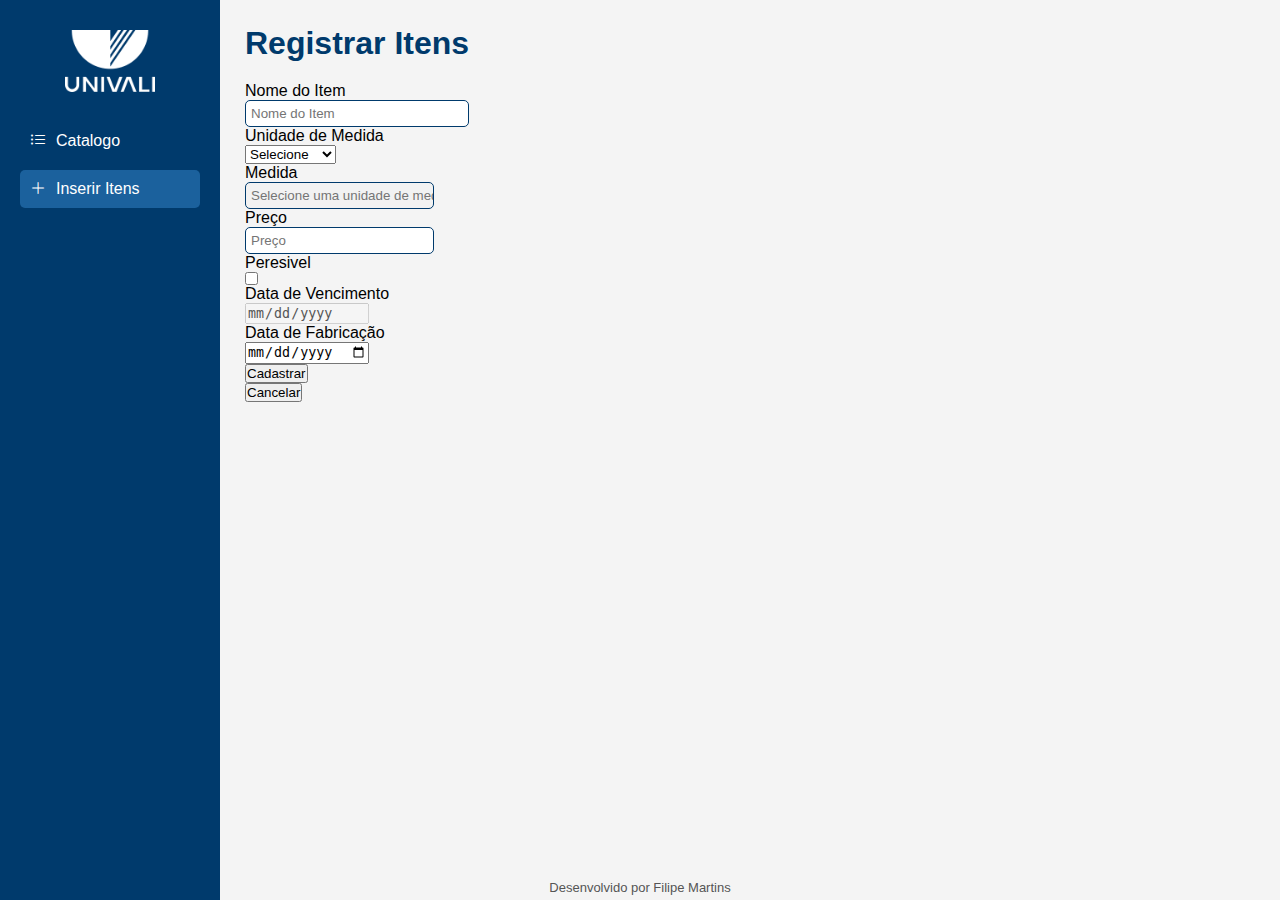
<file: index.html>
<!DOCTYPE html>
<html lang="pt-br">
<head>
    <meta charset="UTF-8">
    <meta name="viewport" content="width=device-width, initial-scale=1.0">
    <title>Sistema Univali | Registro de Itens</title>
    <script src="js/script.js"></script>
    <link rel="stylesheet" href="css/style.css">
    <link rel="stylesheet" href="https://cdn.jsdelivr.net/npm/bootstrap-icons@1.11.3/font/bootstrap-icons.min.css">
</head>
<body>
    <header>
        <nav>
            <img src="img/logo.png" alt="Logomarca Univali">
            <ul>
                <li><a href="list.html"><i class="bi bi-list-ul"></i>Catalogo</a></li>
                <li class="selected"><a href="index.html"><i class="bi bi-plus-lg"></i>Inserir Itens</a></li>
            </ul>
        </nav>
    </header>
    <main>

        <h1>Registrar Itens</h1>

        <ul id="errors"></ul>

        <form id="addItem" action="#" method="post">
            <label for="name">Nome do Item</label>
            <input id="name" type="text" name="name" placeholder="Nome do Item" maxlength="50" required>
            <label for="measureUnit">Unidade de Medida</label>
            <select name="measureUnit" id="measureUnit" required>
                <option value="">Selecione</option>
                <option value="l">Litro</option>
                <option value="kg">Quilograma</option>
                <option value="un">Unidade</option>
            </select>
            <label for="measure">Medida</label>
            <input id="measure" type="text" name="measure" placeholder="Selecione uma unidade de medida">
            <input type="hidden" id="measureWithUnit" name="measureWithUnit">
            <label for="price">Preço</label>
            <input type="text" id="price" name="price" maxlength="30" placeholder="Preço" required>
            <label for="perishable">Peresivel</label>
            <input type="checkbox" name="perishable" id="perishable">
            <label for="dueDate">Data de Vencimento</label>
            <input type="date" name="dueDate" id="dueDate">
            <label for="fabDate">Data de Fabricação</label>
            <input type="date" name="fabDate" id="fabDate" required>
            <button type="submit">Cadastrar</button>
            <a href="list.html"><button type="button" id="cancel">Cancelar</button></a>
        </form>
    </main>
    <footer>
        <p>Desenvolvido por Filipe Martins</p>
    </footer>
</body>
</html>
</file>
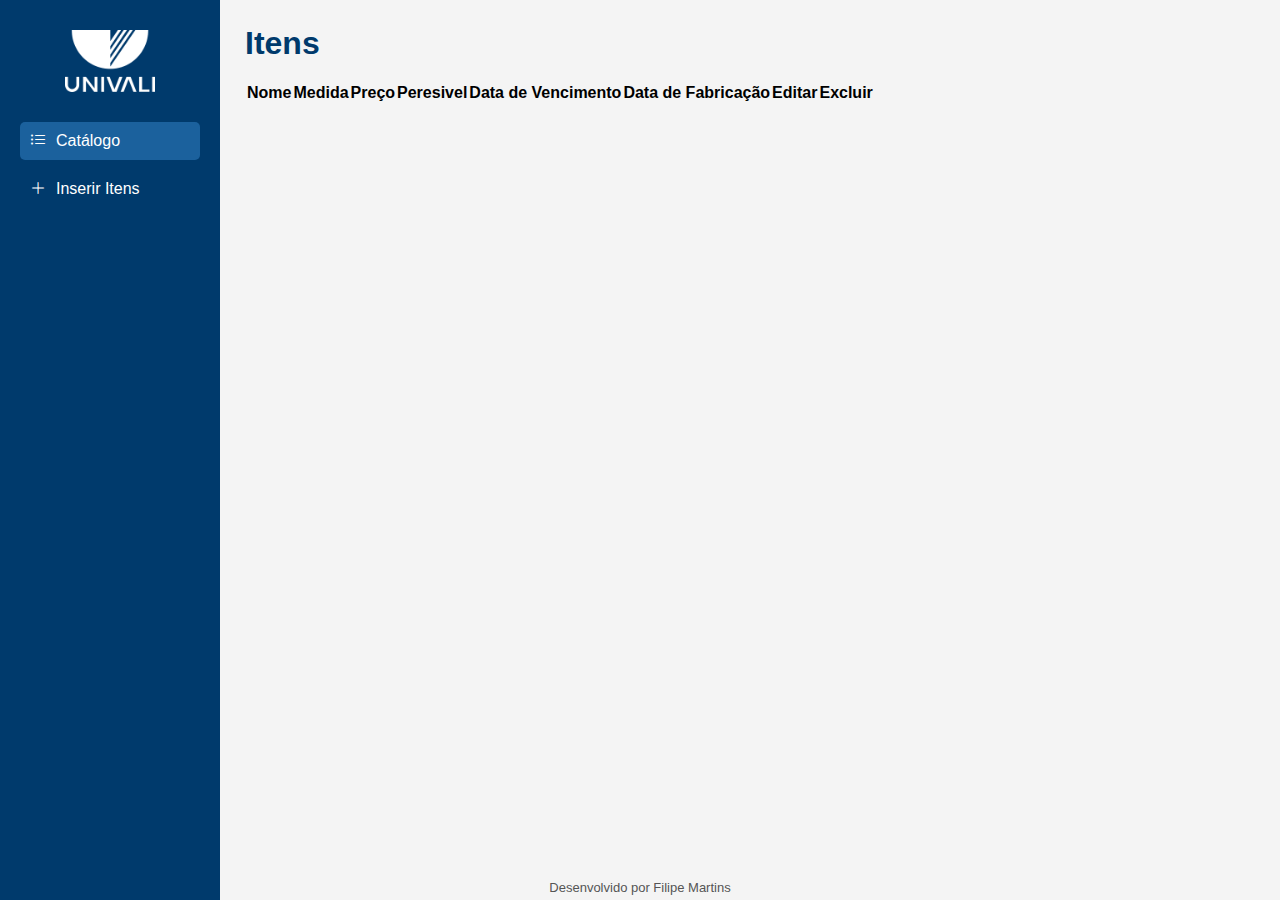
<file: list.html>
<!DOCTYPE html>
<html lang="pt-br">
<head>
    <meta charset="UTF-8">
    <meta name="viewport" content="width=device-width, initial-scale=1.0">
    <title>Sistema Univali | Catálogo de Itens</title>
    <script src="js/items.js"></script>
    <link rel="stylesheet" href="css/style.css">
    <link rel="stylesheet" href="https://cdn.jsdelivr.net/npm/bootstrap-icons@1.11.3/font/bootstrap-icons.min.css">
</head>
<body>
    <header>
        <nav>
            <img src="img/logo.png" alt="Logomarca Univali">
            <ul>
                <li class="selected"><a href="list.html"><i class="bi bi-list-ul"></i>Catálogo</a></li>
                <li><a href="index.html"><i class="bi bi-plus-lg"></i>Inserir Itens</a></li>
            </ul>
        </nav>
    </header>
    <main>
        <h1>Itens</h1>
        <div id="items"></div>
        <div id="editModal" class="modal">
            <div class="modal-content">
                <span class="close">&times;</span>
                <form id="addItem">
                    <label for="name">Nome do Item</label>
                    <input id="name" type="text" name="name" placeholder="Nome do Item" maxlength="50" required>
                    <label for="measureUnit">Unidade de Medida</label>
                    <select name="measureUnit" id="measureUnit" required>
                        <option value="">Selecione</option>
                        <option value="l">Litro</option>
                        <option value="kg">Quilograma</option>
                        <option value="un">Unidade</option>
                    </select>
                    <label for="measure">Medida</label>
                    <input id="measure" type="text" name="measure" placeholder="Selecione uma unidade de medida">
                    <input type="hidden" id="measureWithUnit" name="measureWithUnit">
                    <label for="price">Preço</label>
                    <input type="text" id="price" name="price" maxlength="30" placeholder="Preço" required>
                    <label for="perishable">Peresivel</label>
                    <input type="checkbox" name="perishable" id="perishable">
                    <label for="dueDate">Data de Vencimento</label>
                    <input type="date" name="dueDate" id="dueDate">
                    <label for="fabDate">Data de Fabricação</label>
                    <input type="date" name="fabDate" id="fabDate" required>
                    <button type="submit">Cadastrar</button>
                </form>
            </div>
        </div>
    </main>
    <footer>
        <p>Desenvolvido por Filipe Martins</p>
    </footer>
</body>
</html>
</file>
<file: css/style.css>
/* Reset CSS */

* {
    margin: 0;
    padding: 0;
    box-sizing: border-box;
}

/* Estilos padrões */

html, body {
    height: 100%;
    margin: 0;
    padding: 0;
    font-family: 'Poppins', sans-serif;
    background-color: #f4f4f4;
    display: flex;
}

/* Menu de Navegação */

nav {
    width: auto;
    height: 100vh;
    background-color: #003A6C;
    padding: 20px;
}

nav img {
    display: block;
    padding: 10px 0px 30px;
    width: 50%;
    margin-left: auto;
    margin-right: auto;
}

nav ul {
    list-style: none;
}

nav ul li {
    width: 180px;
    padding: 10px;
    margin-bottom: 10px;
    cursor: pointer;
}

nav ul li:hover:not(.selected) {
    background-color: #1286C2;
    border-radius: 5px;

}

nav ul li a {
    text-decoration: none;
    color: #fff;
    text-align: center;
}

nav ul .selected {
    background-color: #1B619D;
    border-radius: 5px;
}

nav ul li a i {
    margin-right: 10px;
}

/* Conteúdo */

main {
    padding: 25px;
}

/* Titulo da Página */

h1 {
    color: #003A6C;
    width: max-content;
    margin-bottom: 20px;
}

/* Formulário para cadastro de Produtos */

#addItem {
    display: grid;
    justify-items: left;
}

input {
    justify-items: left;
}

input[type="text"], input[type="number"] {
    padding: 5px;
    border: 1px solid #003A6C;
    border-radius: 5px;
}

#name {
    width: 100%;
}

/* Modal */

.modal {
    display: none; /* O modal é inicialmente oculto */
    position: fixed;
    z-index: 1;
    left: 0;
    top: 0;
    width: 100%;
    height: 100%;
    overflow: auto;
    background-color: rgba(0,0,0,0.4);
}

.modal-content {
    background-color: #fefefe;
    margin: 15% auto;
    padding: 20px;
    border: 1px solid #888;
    width: 80%;
}

.close {
    color: #aaa;
    float: right;
    font-size: 28px;
    font-weight: bold;
}

.close:hover,
.close:focus {
    color: black;
    text-decoration: none;
    cursor: pointer;
}

/* Lista */

.button {
    text-align: center;
    display: block;
    width: 100%;
}

/* Rodapé */

footer {
    font-size: small;
    color: #555;
    width: 100%;
    padding: 5px 0px;
    position: absolute;
    align-items: center;
    text-align: center;
    bottom: 0;
    left: 0;
}
</file>
